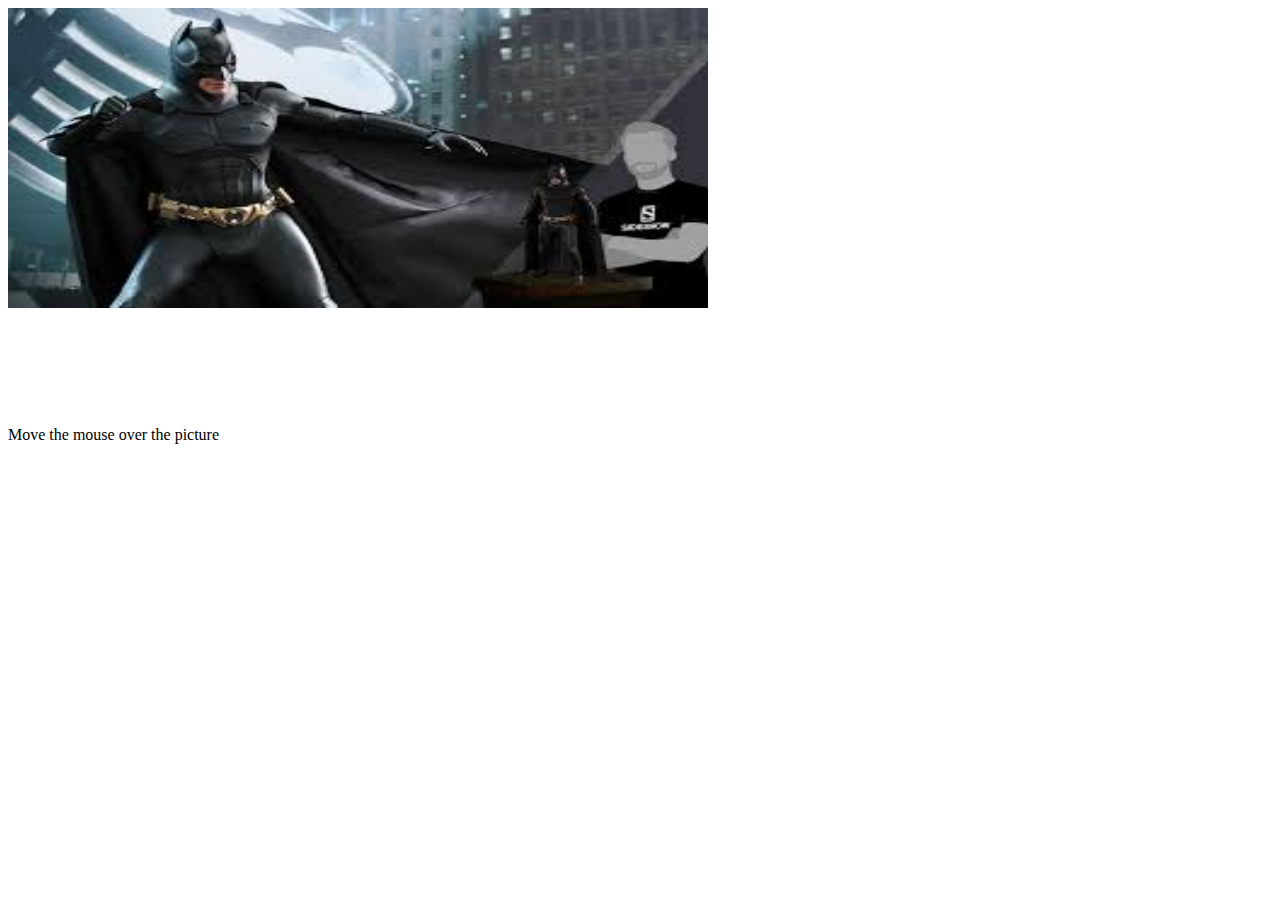
<file: canvas_colorpicker/index.html>
<!DOCTYPE html>
<html lang="en">
  <head>
    <meta charset="UTF-8" />
    <meta name="viewport" content="width=device-width, initial-scale=1.0" />
    <meta http-equiv="X-UA-Compatible" content="ie=edge" />
    <title>Document</title>
  </head>
  <body>
    <canvas id="canvas" width="700" height="300"></canvas>

    <div id="status"></div>

    <br />

    <div id="color" style="width: 80px; height: 80px;"></div>

    <p>
      Move the mouse over the picture
    </p>

    <script>
      // 1. accessible canvas instance
      var canvas = document.querySelector("#canvas");

      // 2. create method to know the position of the canvas element
      function getElementPosition(obj) {
        let curleft = 0,
          curtop = 0;
        if (obj.offsetParent) {
          do {
            curleft += obj.offsetLeft;
            curtop += obj.offsetTop;
          } while ((obj = obj.offsetParent));
          {
            return { x: curleft, y: curtop };
          }
        }
        return undefined;
      }

      //  3. create method to know the location of the mouse
      // from an user event (mouseover in our case)
      function getEventLocation(element, event) {
        let pos = getElementPosition(element);

        return {
          x: event.pageX - pos.x,
          y: event.pageY - pos.y
        };
      }

      // 4. helper function to convert a RGB color to its HEX representation
      function rgbToHex(r, g, b) {
        if (r > 255 || g > 255 || b > 255) {
          throw "Invalid color component";
        }
        return ((r << 16) | (g << 8) | b).toString(16);
      }

      // 5. function to draw an image from a url/base64
      function drawImageFromWebUrl(sourceurl) {
        let img = new Image();

        img.addEventListener("load", function() {
          // The image can be drawn from any source
          canvas
            .getContext("2d")
            .drawImage(
              img,
              0,
              0,
              img.width,
              img.height,
              0,
              0,
              canvas.width,
              canvas.height
            );
        });
        img.setAttribute("src", sourceurl);
      }

      drawImageFromWebUrl("./batman.jpg");
      canvas.addEventListener("mousemove", function(e) {
        let eventLocation = getEventLocation(this, e);
        let coord = "x=" + eventLocation.x + ", y=" + eventLocation.y;

        // Get the data of the pixel according to the location
        // generate by the getEventLocation function
        let context = this.getContext("2d");
        let pixelData = context.getImageData(
          eventLocation.x,
          eventLocation.y,
          1,
          1
        ).data;

        // if transparency on the image
        if (
          pixelData[0] == 0 &&
          pixelData[1] == 0 &&
          pixelData[2] == 0 &&
          pixelData[3] == 0
        ) {
          coord += "(Transparent color detected, cannot be converted to HEX)";
        }

        let hex =
          "#" +
          ("000000" + rgbToHex(pixelData[0], pixelData[1], pixelData[2])).slice(
            -6
          );

        // Draw the color and coordinates.
        document.getElementById("status").innerHTML = coord;
        document.getElementById("color").style.backgroundColor = hex;

      }, false);
    </script>
  </body>
</html>
</file>
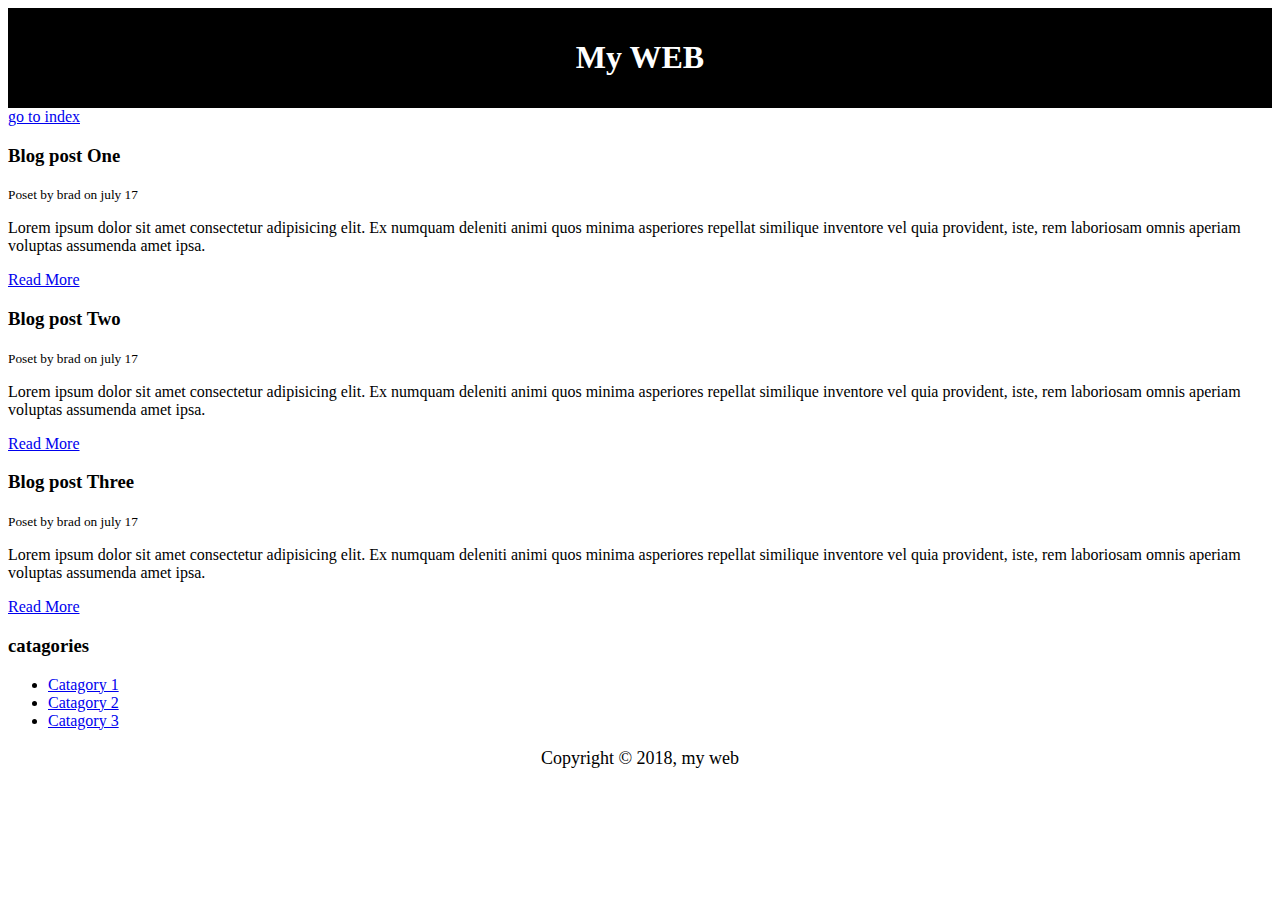
<file: blog.html>
<!DOCTYPE html>
<html>
    <head>
        <title>My Blog</title>
        <meta name="description" content="Awesome blog by eddie">
        <meta name="keywords" content="web design blog, web deev">
        <style type="text/css">
            #main-header {
                text-align: center;
                background-color: black;
                color: white;
                padding: 10px;
            }
            #main-footer {
                text-align: center;
                font-size:18px;
            }
        </style>
    </head>
    <body>
        <header id="main-header">
            <h1>My WEB</h1>
        </header>

        <a href="index.html">go to index</a>

        <section>
            <article class="post">
                <h3>Blog post One</h3>
                <small>Poset by brad on july 17</small>
                <p>
                    Lorem ipsum dolor sit amet consectetur adipisicing elit. 
                    Ex numquam deleniti animi quos minima 
                    asperiores repellat similique inventore 
                    vel quia provident, iste, 
                    rem laboriosam omnis aperiam voluptas assumenda amet ipsa.
                </p>
                <a href="post.html">Read More</a>
            </article>
            <article class="post">
                <h3>Blog post Two</h3>
                <small>Poset by brad on july 17</small>
                <p>
                    Lorem ipsum dolor sit amet consectetur adipisicing elit. 
                    Ex numquam deleniti animi quos minima 
                    asperiores repellat similique inventore 
                    vel quia provident, iste, 
                    rem laboriosam omnis aperiam voluptas assumenda amet ipsa.
                </p>
                <a href="post.html">Read More</a>
                </article>
                <article class="post">
                    <h3>Blog post Three</h3>
                    <small>Poset by brad on july 17</small>
                    <p>
                        Lorem ipsum dolor sit amet consectetur adipisicing elit. 
                        Ex numquam deleniti animi quos minima 
                        asperiores repellat similique inventore 
                        vel quia provident, iste, 
                        rem laboriosam omnis aperiam voluptas assumenda amet ipsa.
                    </p>
                    <a href="post.html">Read More</a>
                    </article>
        </section>

        <aside>
            <h3>catagories</h3>
            <nav>
            <ul>
                <li><a href="#">Catagory 1</a></li>
                <li><a href="#">Catagory 2</a></li>
                <li><a href="#">Catagory 3</a></li>
            </ul>
            </nav>
        </aside>

        <footer id="main-footer">
            <p>Copyright &copy; 2018, my web</p>
        </footer>
    </body>

</html>
</file>
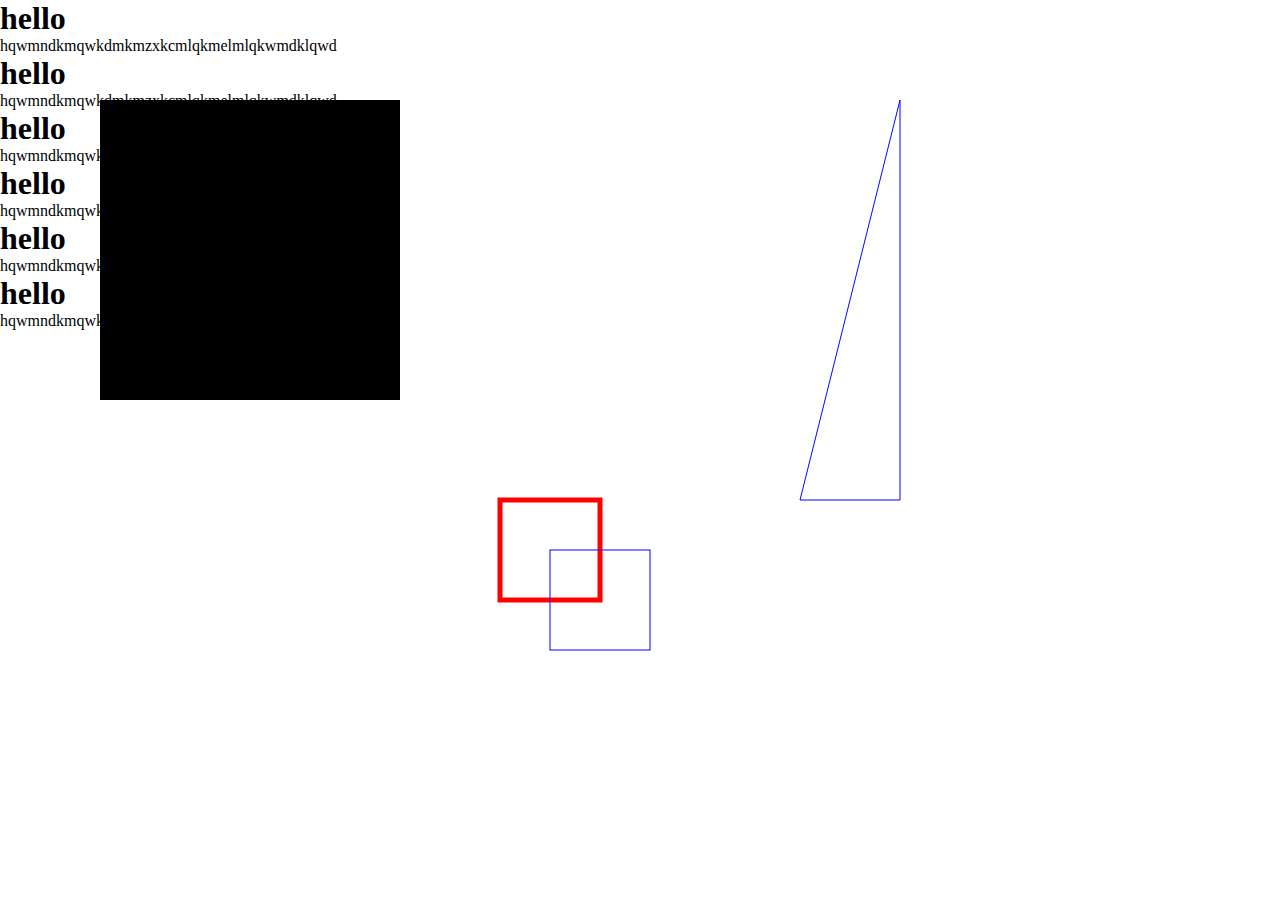
<file: canvas/canvas.html>
<!DOCTYPE html>
<html lang="en">
  <head>
    <meta charset="UTF-8" />
    <meta name="viewport" content="width=device-width, initial-scale=1.0" />
    <meta http-equiv="X-UA-Compatible" content="ie=edge" />
    <link rel="stylesheet" href="style.css" />
    <title>Document</title>
  </head>
  <canvas id="canvas"></canvas>
  <h1>hello</h1>
  <div>hqwmndkmqwkdmkmzxkcmlqkmelmlqkwmdklqwd</div>
  <h1>hello</h1>
  <div>hqwmndkmqwkdmkmzxkcmlqkmelmlqkwmdklqwd</div><h1>hello</h1>
  <div>hqwmndkmqwkdmkmzxkcmlqkmelmlqkwmdklqwd</div><h1>hello</h1>
  <div>hqwmndkmqwkdmkmzxkcmlqkmelmlqkwmdklqwd</div><h1>hello</h1>
  <div>hqwmndkmqwkdmkmzxkcmlqkmelmlqkwmdklqwd</div><h1>hello</h1>
  <div>hqwmndkmqwkdmkmzxkcmlqkmelmlqkwmdklqwd</div>
  <script src="canvas.js"></script>
</html>
</file>
<file: canvas/style.css>
* {
    padding: 0;
    margin: 0;
}

#canvas {
    position: absolute;
}
</file>
